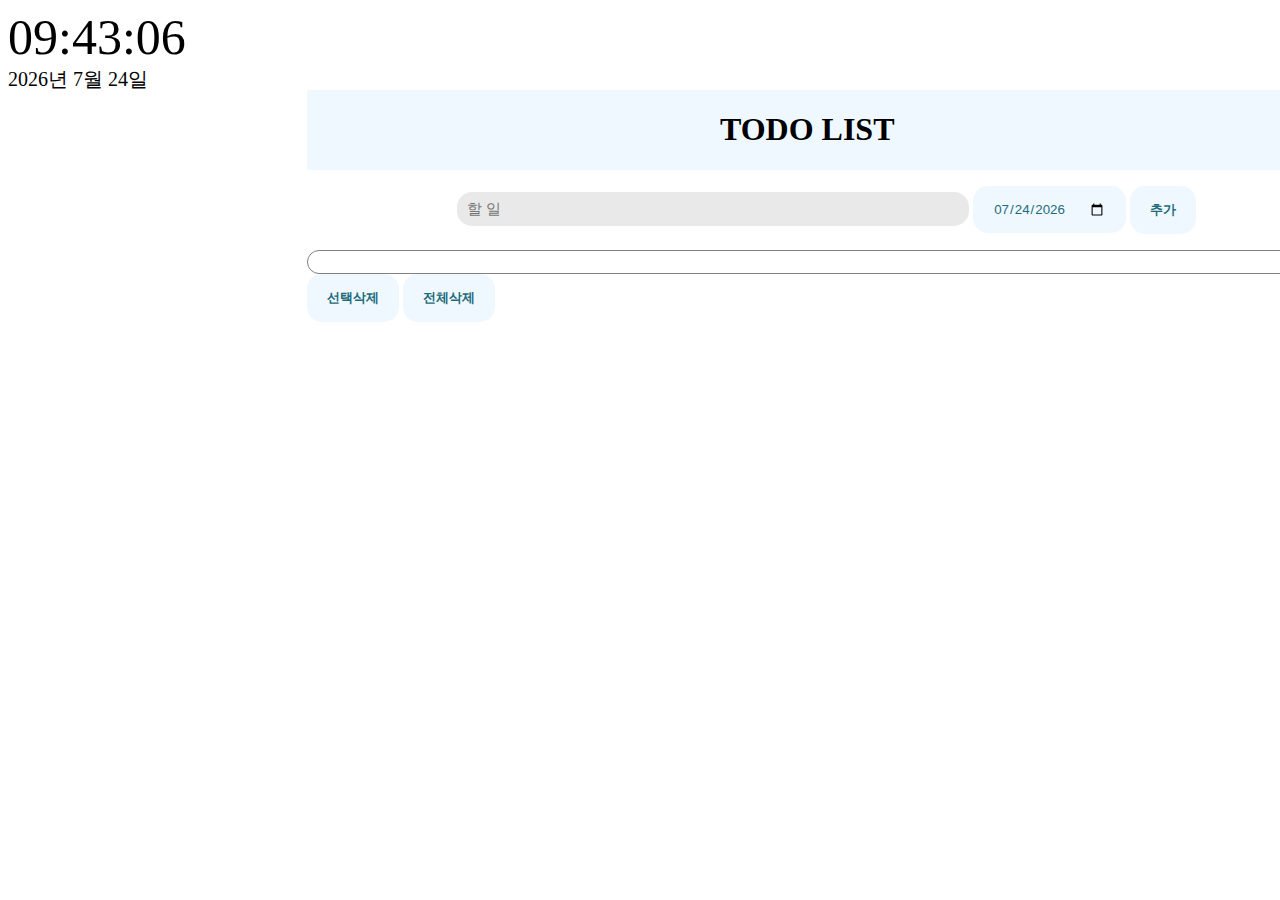
<file: index.html>
<!DOCTYPE html>
<html>
    <head>
        <meta charset = "UTF-8">
        <link rel="stylesheet" href="main.css">
        <title>TO DO LIST</title>
        <!-- <script type="text/javascript" src="//dapi.kakao.com/v2/maps/sdk.js?appkey=4f960cf4dc00ea0e887b55961c108ce6"></script> -->
    </head>
    <body>
        <div id="timediv">
            <div id="time"></div>
            <div id="date"></div>
        </div>
        <div class="container">
            <h1>TODO LIST</h1>
            <div class="input">
                <form>
                    <input type="text" placeholder="할 일" class="todo">
                    <input type="date" id="today">
                    <button type="submit" class="button btn-add">추가</button>
                </form>
            </div>
                <div class="listcontainer">
                    <div class="list">
                        <ol type="1">
        
                        </ol>
                
                </div>
                <div id="modify">
                    <input type="text" class="update">
                    <button type="submit" class="b_update">수정</button>
                </div>
                <button type="submit" class="button btn-selectdelete">선택삭제</button>
                <button type="submit" class="button btn-delete">전체삭제</button>
            </div> 
        </div>
        <div id="map"></div>
        
        <!-- <script>
            var container = document.getElementById('map');
            var options = {
                center : new kakao.maps.LatLng(33.450701, 126.570667),
                level : 3
            };
            var map = new kakao.maps.Map(container, options);
        </script> -->
        

        <script src="todolist.js" defer></script>
    </body>
</html>
</file>
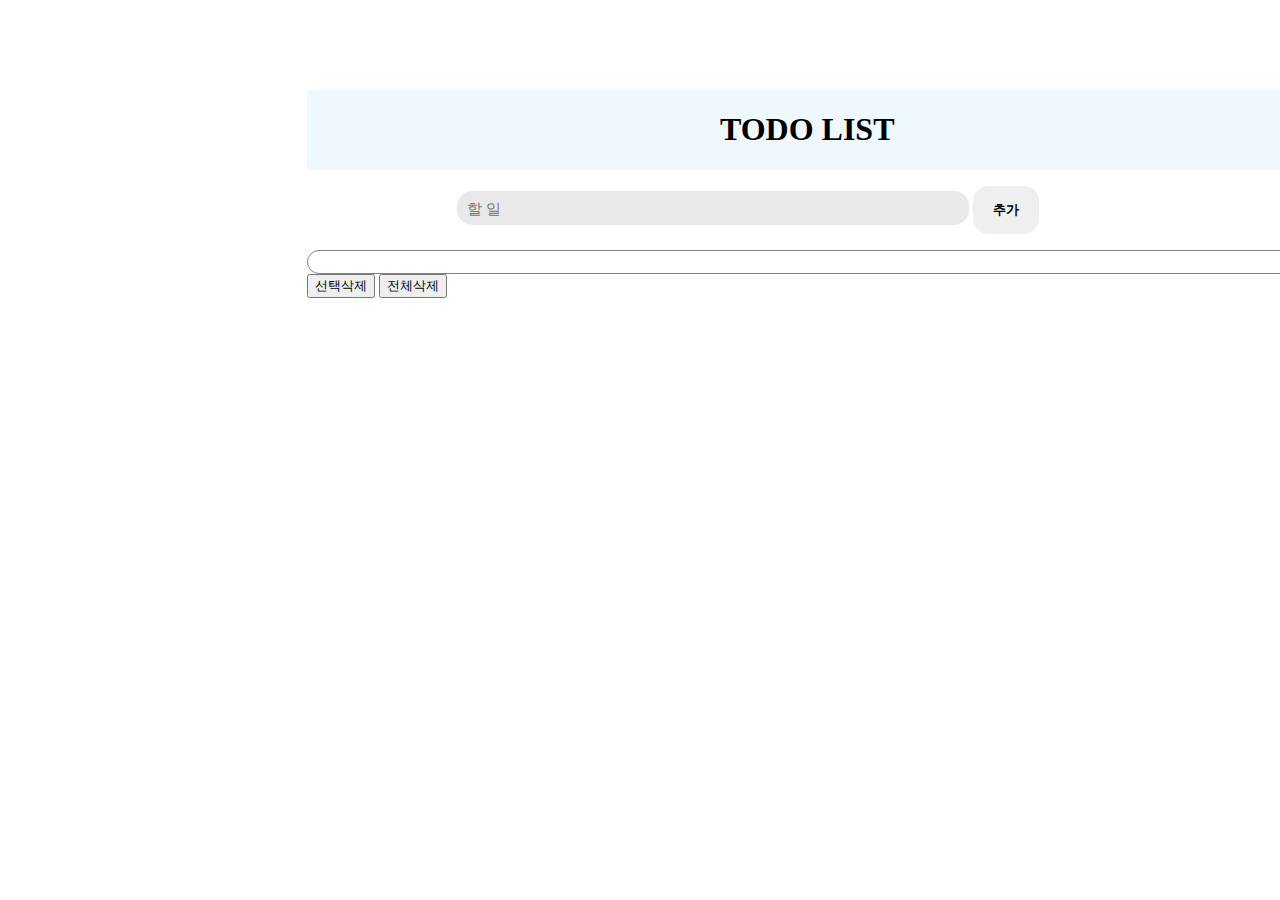
<file: main.html>
<!DOCTYPE html>
<html>
    <head>
        <meta charset = "UTF-8">
        <link rel="stylesheet" href="main.css">
        <title>TO DO LIST</title>
    </head>
    <body>
        <div class="container">
            <h1>TODO LIST</h1>
            <div class="input">
                <form>
                    <input type="text" placeholder="할 일" class="todo">
                    <button type="submit" class="button">추가</button>
                </form>
            </div>
                <div class="listcontainer">
                    <div class="list">
                        <ol type="1">
        
                        </ol>
                
                    </div>
                    <div id="modify">
                        <input type="text" class="update">
                        <button type="submit" class="b_update">수정</button>
                    </div>
                    <button type="submit" class="s_clear">선택삭제</button>
                    <button type="submit" class="clear">전체삭제</button>
                </div>
            </div>
            
            
        <script src="todolist.js" defer></script>
    </body>
</html>
</file>
<file: main.css>
ol {
    font-size: 22px;
}

li {
  text-align: center;
}

h1 {
  text-align: center;
}

#modify {
  display: none;

}

#time {
  font-size: 50px;
}
#date {
  font-size: 20px;
}

.todo {
  width: 500px;
  height: 32px;
  font-size: 15px;
  border: 0;
  border-radius: 15px;
  outline: none;
  padding-left: 10px;
  background-color: rgb(233, 233, 233);
}

#today {
  position: relative;
  border: none;
  display: inline-block;
  padding: 15px 20px;
  border-radius: 15px;
  font-family: "paybooc-Light", sans-serif;
  color: #1e6b7b;
  background-color: aliceblue;
}

#today:hover {
  border : 1px solid black;
  transform: scale(1.1);
}

.button {
  position: relative;
  border: none;
  display: inline-block;
  padding: 15px 20px;
  border-radius: 15px;
  font-family: "paybooc-Light", sans-serif;
  text-decoration: none;
  font-weight: 600;
  transition: 0.25s;
}

.button:hover{
  border : 1px solid black;
  letter-spacing: 2px;
  transform: scale(1.2);
  cursor: pointer;
}

.button:active {
  transform: scale(1.5);
}

.btn-add {
  background-color: aliceblue;
  color: #1e6b7b;
}

.btn-selectdelete {
  background-color: aliceblue;
  color: #1e6b7b;
}

.btn-delete {
  background-color: aliceblue;
  color: #1e6b7b;
}

.input {
  position: absolute;
  top: 120%;
  left: 15%;
  width: 1000px;
}

.container {
  background-color: aliceblue;
  position: absolute;
  top : 10%;
  left : 24%;
  width: 1000px;
}
.listcontainer {
  position: absolute;
  top: 200%;
  width: 1000px;
}
.list {
    background-color: white;
    border: 1px solid gray;
    border-radius: 30px 30px 30px 30px;
}


.check {
    display: block;
    position: relative;
    width: 500px;
    padding-left: 35px;
    margin-bottom: 12px;
    cursor: pointer;
    font-size: 22px;
    text-decoration: none;
    -webkit-user-select: none;
    -moz-user-select: none;
    -ms-user-select: none;
    user-select: none;
}

.check input {
    position: absolute;
    opacity: 0;
    cursor: pointer;
    height: 0;
    width: 0;
}

.check .date{
  position: absolute;
  opacity: 1;
  top: 0;
  left: 100%;
  width: 130px;
  height: 20px;
}

.value {
    text-decoration: none;
}

.check .deadline {
  position: absolute;
  top: -70%;
  left: 100%;
  width: 200px;
}

.checkmark {
    position: absolute;
    top: 0;
    left: 0;
    height: 25px;
    width: 25px;
    background-color: #eee;
  }

  .check:hover input ~ .checkmark {
    background-color: #ccc;
  }

  .check input:checked ~ .checkmark {
    background-color: #79aeda;
  }

  .checkmark:after {
    content: "";
    position: absolute;
    display: none;
  }

  .check input:checked ~ .value {
    text-decoration: line-through;
  }

  .check input:checked ~ .checkmark:after {
    display: block;
  }

  .check .checkmark:after {
    left: 9px;
    top: 5px;
    width: 5px;
    height: 10px;
    border: solid white;
    border-width: 0 3px 3px 0;
    -webkit-transform: rotate(45deg);
    -ms-transform: rotate(45deg);
    transform: rotate(45deg);
  }

  #map {
    width: 500px;
    height: 400px;
  }
</file>
